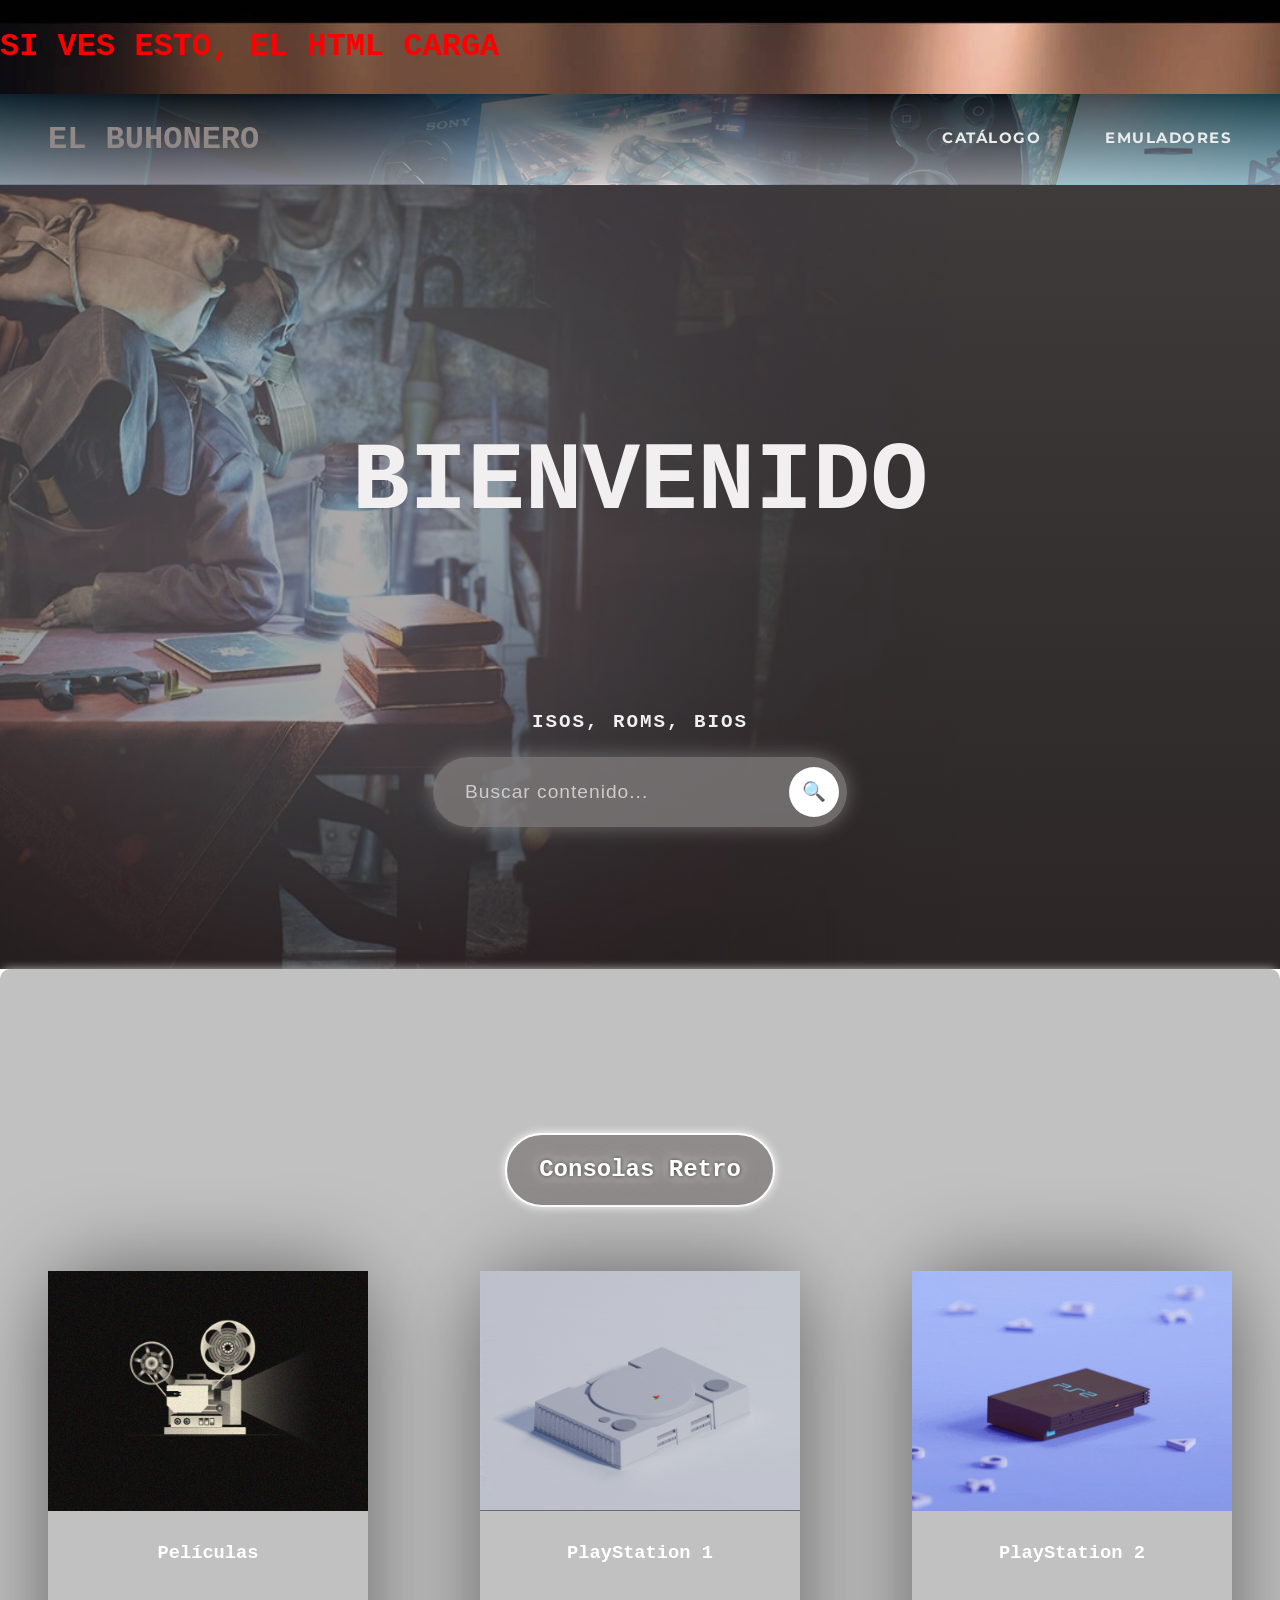
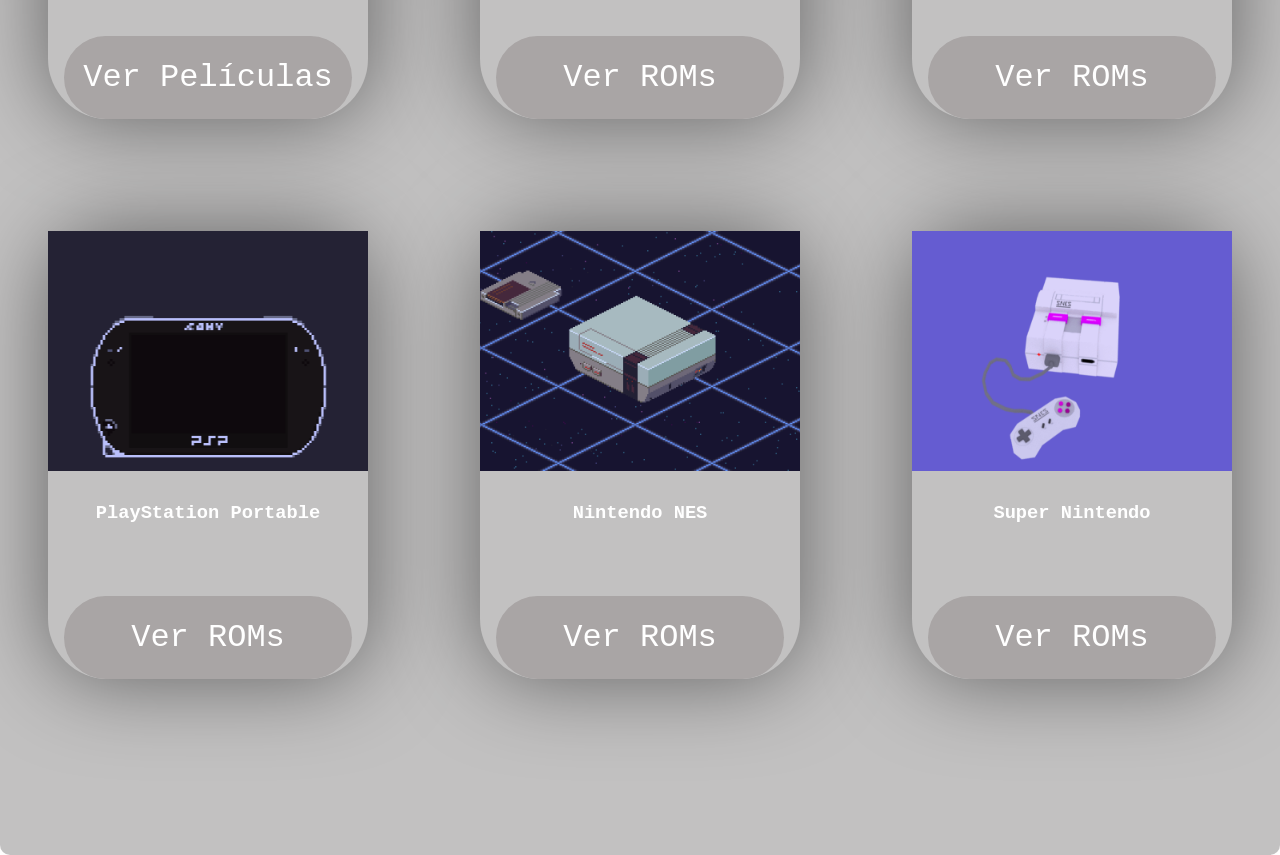
<file: PAGINA/index.html>
<!DOCTYPE html>
<html lang="es">

<head>
    <meta charset="UTF-8"> <!-- Codificación de caracteres -->
    <meta name="viewport" content="width=device-width, initial-scale=1.0"> <!-- Responsive para móviles -->
    <title>El Buhonero</title> <!-- Título de la pestaña -->
    <link rel="stylesheet" href="styles.css"> <!-- CSS principal -->
    <link href="https://fonts.googleapis.com/css2?family=Montserrat:wght@500;700&display=swap" rel="stylesheet"> <!-- Fuente Montserrat -->
</head>

<body>
    <h1 style="color:red">SI VES ESTO, EL HTML CARGA</h1>

    <!-- HEADER / BARRA DE NAVEGACIÓN -->
    <header class="site-header">
        <nav class="navbar">
            <div class="logo">EL BUHONERO</div> <!-- Logo / Nombre del sitio -->
            <ul class="nav-links">
                <li><a href="#catalogo">CATÁLOGO</a></li> <!-- Enlace a sección catálogo -->
                <li><a href="#emuladores">EMULADORES</a></li> <!-- Enlace a sección emuladores -->
            </ul>
        </nav>
    </header>

    <main>
        <!-- HERO / SECCIÓN PRINCIPAL -->
        <section id="hero">
            <h1>BIENVENIDO</h1> <!-- Título principal -->
            <p>ISOS, ROMS, BIOS</p> <!-- Subtítulo -->

            <!-- BUSCADOR -->
            <form action="#" class="search-box">
                <input type="text" placeholder="Buscar contenido..." aria-label="Buscar contenido"> <!-- Input de búsqueda -->
                <button type="button">🔍</button> <!-- Botón de búsqueda -->
            </form>
        </section>

        <!-- CATÁLOGO / SECCIÓN DE TARJETAS -->
        <section id="catalogo">
            <div class="titulo-retro">
                <h2>Consolas Retro</h2> <!-- Este es el título que puedes editar y darle estilos -->
            </div>

            <div class="catalogo-grid"> <!-- Contenedor de tarjetas en grid -->

                <!-- TARJETA 1 -->
                <article class="catalogo-card">
                    <div class="card-image">
                        <img src="imagenes/peliculas.gif" alt="Películas"> <!-- Imagen de la tarjeta -->
                        <div class="card-overlay">
                            <p>Los mejores films de todos los tiempos</p> <!-- Texto que aparece al pasar el mouse -->
                        </div>
                    </div>
                    <h3>Películas</h3> <!-- Título de la tarjeta -->
                    <a href="./peliculas/index.html" class="card-button">Ver Películas</a> <!-- Botón que puedes editar aquí -->
                </article>

                <!-- TARJETA 2 -->
                <article class="catalogo-card">
                    <div class="card-image">
                        <img src="imagenes/playstation_1.gif" alt="PlayStation 1">
                        <div class="card-overlay">
                            <p>Una de las máquinas más clásicas de la historia</p>
                        </div>
                    </div>
                    <h3>PlayStation 1</h3>
                    <a href="./ps1/index.html" class="card-button">Ver ROMs</a> <!-- Botón de ROMs -->
                </article>

                <!-- TARJETA 3 -->
                <article class="catalogo-card">
                    <div class="card-image">
                        <img src="imagenes/playstation_2.gif" alt="PlayStation 2">
                        <div class="card-overlay">
                            <p>La consola que revolucionó la industria de los videojuegos</p>
                        </div>
                    </div>
                    <h3>PlayStation 2</h3>
                    <a href="./ps2/index.html" class="card-button">Ver ROMs</a>
                </article>

                <!-- TARJETA 4 -->
                <article class="catalogo-card">
                    <div class="card-image">
                        <img src="imagenes/playstation_portable.gif" alt="PSP">
                        <div class="card-overlay">
                            <p>Tiempos aquellos donde teníamos el poder en la palma de la mano</p>
                        </div>
                    </div>
                    <h3>PlayStation Portable</h3>
                    <a href="./psp/index.html" class="card-button">Ver ROMs</a>
                </article>

                <!-- TARJETA 5 -->
                <article class="catalogo-card">
                    <div class="card-image">
                        <img src="imagenes/nintendo_nes.gif" alt="NES">
                        <div class="card-overlay">
                            <p>Clásicos de 8 bits que marcaron historia</p>
                        </div>
                    </div>
                    <h3>Nintendo NES</h3>
                    <a href="./nes/index.html" class="card-button">Ver ROMs</a>
                </article>

                <!-- TARJETA 6 -->
                <article class="catalogo-card">
                    <div class="card-image">
                        <img src="imagenes/super_nintendo.gif" alt="Super Nintendo">
                        <div class="card-overlay">
                            <p>La Super Nintendo, la consola que nos ofreció horas y horas de diversión</p>
                        </div>
                    </div>
                    <h3>Super Nintendo</h3>
                    <a href="./snes/index.html" class="card-button">Ver ROMs</a>
                </article>

            </div>
        </section>
    </main>

    <script src="script.js"></script> <!-- Script del buscador -->
</body>
</html>
</file>
<file: PAGINA/styles.css>
/* =========================
   FONDO GENERAL Y BODY
========================= */
body {
    background: url("imagenes/fondo_retro_titulo.jpg") no-repeat center center fixed; /* Imagen de fondo centrada y fija */
    background-size: cover;                  /* La imagen ocupa todo el área del body */
    font-family: 'Courier New', Courier, monospace; /* Fuente general del sitio */
    margin: 0;                               /* Quita márgenes por defecto del navegador */
    padding: 0;                              /* Quita padding por defecto */
    line-height: 1.6;                        /* Espaciado de líneas */
}

/* =========================
   HEADER Y NAVBAR
========================= */
.site-header {
    background-image:
        linear-gradient(rgba(14, 13, 13, 0.7), rgba(190, 184, 184, 0.7)), /* Degradado semi-transparente sobre la imagen */
        url("imagenes/barra.jpg");                                        /* Imagen de fondo del header */
    background-size: cover;                                               /* Cubrir todo el header */
    background-position: center;                                          /* Centrar imagen */
}

nav {
    display: flex;                          /* Flexbox para organizar logo y enlaces */
    justify-content: space-between;         /* Logo a la izquierda, enlaces a la derecha */
    align-items: center;                    /* Alinear verticalmente */
    padding: 1rem 3rem;                     /* Espacio interno del nav */
    max-width: 1800px;                      /* Ancho máximo del nav */
    margin: auto;                            /* Centrado horizontal del nav */
}

.logo {
    font-size: 2rem;                        /* Tamaño del logo */
    font-weight: bold;                       /* Negrita */
    color: rgb(145, 136, 136);              /* Color gris */
}

.nav-links {
    display: flex;                          /* Flexbox para los enlaces */
    list-style: none;                        /* Quita los puntos de la lista */
    gap: 4rem;                               /* Espacio entre enlaces */
}

.nav-links a {
    font-family: 'Montserrat', sans-serif;   /* Fuente específica para enlaces */
    font-size: 0.95rem;                      /* Tamaño de texto */
    text-transform: uppercase;               /* Texto en mayúsculas */
    letter-spacing: 1.5px;                   /* Espaciado entre letras */
    text-decoration: none;                   /* Quita subrayado */
    font-weight: 700;                        /* Negrita */
    color: #ebebeb;                          /* Color del texto */
    transition: color 0.3s ease;             /* Suaviza cambio de color al hover */
}

.nav-links a:hover {
    color: #f1eded;                          /* Color al pasar mouse */
}

/* =========================
   HERO (SECCIÓN PRINCIPAL)
========================= */
#hero {
    min-height: 80vh;                         /* Ocupa mínimo 80% de la altura de la pantalla */
    padding: 2rem 1rem;                        /* Espacio interno */
    background:
        linear-gradient(rgba(109, 102, 102, 0.5), rgba(71, 59, 59, 0.5)),  /* Degradado encima de la imagen */
        url("imagenes/buhonero.jpeg");                                    /* Imagen de fondo */
    background-size: cover;                   /* Imagen cubre toda la sección */
    background-position: center;              /* Centrar imagen */
    display: flex;                             /* Flexbox para centrar contenido */
    flex-direction: column;                    /* Elementos en columna */
    justify-content: center;                   /* Centrado vertical */
    align-items: center;                       /* Centrado horizontal */
    text-align: center;                        /* Texto centrado */
    color: #f1efef;                            /* Color del texto */
}

#hero h1 {
    font-size: 6rem;                           /* Tamaño del título */
    margin-bottom: 8rem;                       /* Espacio debajo del título */
}

#hero p {
    font-size: 1.2rem;                         /* Tamaño del subtítulo */
    letter-spacing: 2px;                       /* Espaciado entre letras */
    font-weight: bold;                          /* Negrita */
}

/* =========================
   BUSCADOR
========================= */
.search-box {
    display: flex;                              /* Flexbox para input y botón */
    align-items: center;                        /* Centrar verticalmente */
    background: rgba(133, 128, 128, 0.75);     /* Fondo semitransparente */
    border-radius: 50px;                        /* Bordes redondeados */
    padding: 0.5rem;                            /* Espacio interno */
    box-shadow: 0 0 20px rgba(255,255,255,0.3); /* Sombra del buscador */
}

.search-box input {
    background: transparent;                   /* Fondo transparente */
    border: none;                              /* Sin borde */
    outline: none;                             /* Quita borde al hacer focus */
    color: #ffffff;                            /* Color de texto */
    font-size: 1.2rem;                         /* Tamaño del texto */
    padding: 1rem 1.5rem;                       /* Espacio interno */
    width: 300px;                               /* Ancho del input */
}

.search-box input::placeholder {
    color: #cccccc;                             /* Color del placeholder */
    letter-spacing: 1px;                        /* Espaciado letras */
}

.search-box button {
    background: #ffffff;                         /* Fondo del botón */
    border: none;                                /* Sin borde */
    border-radius: 50%;                          /* Botón circular */
    width: 50px;                                 /* Ancho del botón */
    height: 50px;                                /* Alto del botón */
    font-size: 1.2rem;                           /* Tamaño del texto */
    cursor: pointer;                             /* Cambia cursor al pasar mouse */
    transition: transform 0.2s ease, background 0.3s ease; /* Efectos suaves */
}

.search-box button:hover {
    transform: scale(1.1);                      /* Agranda ligeramente */
    background: #dfdede;                        /* Cambia color al pasar mouse */
}

/* =========================
   CATÁLOGO
========================= */
#catalogo {
    background: rgba(103, 101, 101, 0.4);                  /* Fondo semi-transparente para ver fondo general */
    padding: 9rem 3rem;                           /* Espacio interno */
    text-align: center;                            /* Texto centrado */
    border-radius: 10px;                           /* Bordes redondeados del contenedor */
    box-shadow: 0 0 10px rgba(255, 249, 249, 0.7); /* Sombra del contenedor */
}

.titulo-retro h2 {
    display: inline-block;                          /* Ocupa solo el espacio del contenido */
    padding: 1rem 2rem;                             /* Espacio interno del título */
    color: #ffffff;                                 /* Color del texto */
    border: 2px solid #ffffff;                      /* Borde alrededor */
    background: rgb(145, 140, 140) no-repeat center center; /* Fondo del título */
    background-size: cover;                          /* Fondo cubre todo el título */
    text-shadow: 0 0 5px #1c1b1b, 0 0 10px #fff, 0 0 20px #aaa; /* Sombra de texto */
    box-shadow: 0 0 10px rgba(280,280,280,1);       /* Sombra del cuadro */
    margin-bottom: 2rem;                             /* Espacio debajo */
    border-radius: 40px;                              /* Bordes redondeados de Consolas Retro */
}

.catalogo-grid {
    display: flex;
    justify-content: center; /* horizontal */
    align-items: center;     /* vertical */
    min-height: 70vh;
    display: grid;                                 /* Grid layout para tarjetas */
    grid-template-columns: repeat(auto-fit, minmax(300px, 1fr)); /* Columnas adaptables */
    gap: 7rem;                                     /* Espacio entre tarjetas */
    max-width: 1200px;                             /* Ancho máximo del contenedor */
    margin: 2rem auto;                             /* Centrado horizontal */
    color: #fff;                                   /* Color del texto de tarjetas */
}

.catalogo-card:hover {
    transform: translateY(-5px);                  /* Sube la tarjeta al pasar mouse */
    box-shadow: 8px 8px 8px rgba(255, 255, 255, 0.25); /* Sombra al hover */
}

.card-image {
    transition: transform 0.4 ease;
    position: relative;                            /* Necesario para overlay */
    overflow: hidden;                              /* Oculta contenido que sobresalga */
}

.card-overlay {
    backdrop-filter: blur(5px);
    position: absolute;                            /* Overlay encima de la tarjeta */
    inset: 0;                                      /* Ocupa todo el contenedor */
    background: rgba(64, 63, 63, 0.75);           /* Fondo semitransparente */
    color: #efeaea;                                /* Color del texto */
    display: flex;                                 /* Flexbox */
    align-items: center;                            /* Centrado vertical */
    justify-content: center;                        /* Centrado horizontal */
    text-align: center;                             /* Texto centrado */
    padding: 2rem;                                  /* Espacio interno */
    opacity: 0;                                     /* Invisible por defecto */
    transition: opacity 0.3s ease;                 /* Transición suave */
}

.catalogo-card:hover .card-overlay {
    opacity: 1;                                     /* Muestra overlay al pasar mouse */
}

.catalogo-card.small-card:hover .card-image {
    transform: scale(1.05);
}

.catalogo-card img {
    width: 100%;                                   /* Imagen ocupa todo ancho de la tarjeta */
    height: auto;                                   /* Mantiene proporción */
    object-fit: cover;                              /* Ajusta imagen para cubrir contenedor */
}

.card-button {
    display: inline-block;                          /* Bloque en línea */
    width: 80%;                                     /* Ancho del botón */
    margin-top: 3rem;                               /* Espacio arriba */
    background: #a9a5a5;                             /* Color de fondo */
    color: #ffffff;                                  /* Color del texto */
    text-decoration: none;                           /* Quita subrayado */
    padding: 1rem 1rem;                              /* Espacio interno */
    border-radius: 90px;                             /* Bordes muy redondeados */
    font-size: 2rem;                                 /* Tamaño del texto */
    transition: background 0.3s ease, transform 0.4s ease; /* Efectos al pasar mouse */
}

.card-button:hover {
    background: #545252;                             /* Cambio de color al hover */
    transform: scale(1.2);                            /* Agranda el botón */
}

/* =========================
   RESPONSIVE (MÓVILES)
========================= */
@media (max-width: 768px) {
    nav {
        flex-direction: column;                        /* Apila logo y links */
        padding: 1rem 2rem;                             /* Ajusta padding */
        gap: 3rem;                                      /* Espacio entre elementos */
    }

    .nav-links {
        flex-direction: column;                         /* Links apilados */
        gap: 0.8rem;                                    /* Espacio entre enlaces */
        align-items: center;                             /* Centrado */
    }

    .logo {
        font-size: 0.6rem;                               /* Tamaño del logo más pequeño */
    }

    #hero {
        min-height: 70vh;                                /* Altura menor en móvil */
    }

    #hero h1 {
        font-size: 2.2rem;                               /* Título más pequeño */
        margin-bottom: 2rem;                             /* Margen menor */
    }

    #hero p {
        font-size: 1rem;                                 /* Subtítulo más pequeño */
    }

    .catalogo-grid {
        grid-template-columns: 1fr;                      /* Tarjetas en una columna */
        gap: 1.5rem;                                     /* Espacio menor entre tarjetas */
    }
}

.catalogo-card {
    border-radius: 60px;                                   /* Bordes muy redondeados */
    box-shadow: 0 0 85px rgba(0,0,0,0.5);                /* Sombra grande alrededor de la tarjeta */
}
</file>
